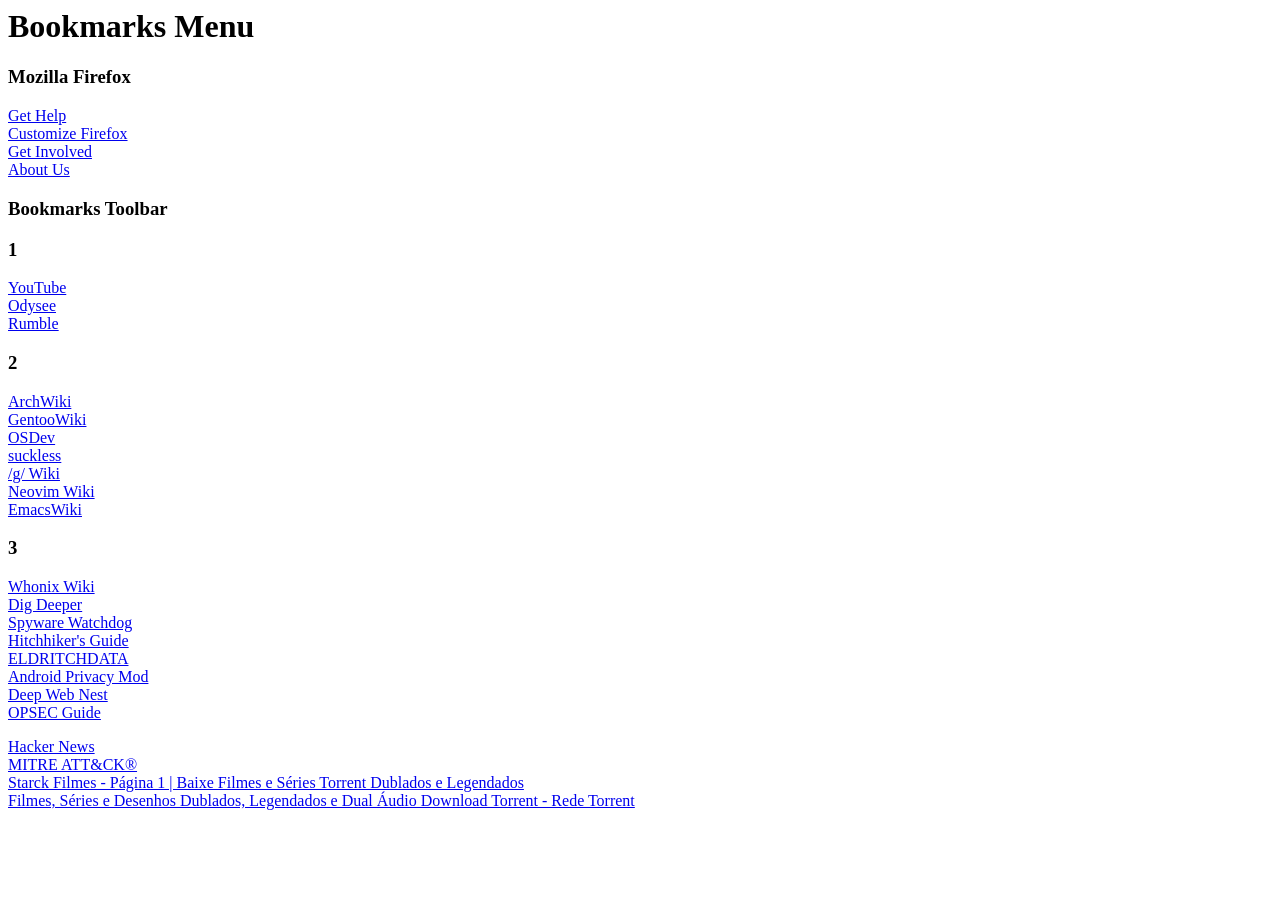
<file: .config/firefox/bookmarks.html>
<!DOCTYPE NETSCAPE-Bookmark-file-1>
<!-- This is an automatically generated file.
     It will be read and overwritten.
     DO NOT EDIT! -->
<META HTTP-EQUIV="Content-Type" CONTENT="text/html; charset=UTF-8">
<meta http-equiv="Content-Security-Policy"
      content="default-src 'self'; script-src 'none'; img-src data: *; object-src 'none'"></meta>
<TITLE>Bookmarks</TITLE>
<H1>Bookmarks Menu</H1>

<DL><p>
    <DT><H3 ADD_DATE="1758607070" LAST_MODIFIED="1758607070">Mozilla Firefox</H3>
    <DL><p>
        <DT><A HREF="https://support.mozilla.org/products/firefox" ADD_DATE="1758607070" LAST_MODIFIED="1758607070" ICON_URI="fake-favicon-uri:https://support.mozilla.org/products/firefox" ICON="[data-uri]">Get Help</A>
        <DT><A HREF="https://support.mozilla.org/kb/customize-firefox-controls-buttons-and-toolbars?utm_source=firefox-browser&utm_medium=default-bookmarks&utm_campaign=customize" ADD_DATE="1758607070" LAST_MODIFIED="1758607070" ICON_URI="fake-favicon-uri:https://support.mozilla.org/kb/customize-firefox-controls-buttons-and-toolbars?utm_source=firefox-browser&utm_medium=default-bookmarks&utm_campaign=customize" ICON="[data-uri]">Customize Firefox</A>
        <DT><A HREF="https://www.mozilla.org/contribute/" ADD_DATE="1758607070" LAST_MODIFIED="1758607070" ICON_URI="fake-favicon-uri:https://www.mozilla.org/contribute/" ICON="[data-uri]">Get Involved</A>
        <DT><A HREF="https://www.mozilla.org/about/" ADD_DATE="1758607070" LAST_MODIFIED="1758607070" ICON_URI="fake-favicon-uri:https://www.mozilla.org/about/" ICON="[data-uri]">About Us</A>
    </DL><p>
    <DT><H3 ADD_DATE="1758607070" LAST_MODIFIED="1759731902" PERSONAL_TOOLBAR_FOLDER="true">Bookmarks Toolbar</H3>
    <DL><p>
        <DT><H3 ADD_DATE="1758890587" LAST_MODIFIED="1758890649">1</H3>
        <DL><p>
            <DT><A HREF="https://www.youtube.com/" ADD_DATE="1758890572" LAST_MODIFIED="1758890602" ICON_URI="https://www.youtube.com/s/desktop/dae87be3/img/favicon.ico" ICON="[data-uri]">YouTube</A>
            <DT><A HREF="https://odysee.com/" ADD_DATE="1758890615" LAST_MODIFIED="1758890617" ICON_URI="https://odysee.com/public/favicon_128.png" ICON="[data-uri]">Odysee</A>
            <DT><A HREF="https://rumble.com/" ADD_DATE="1758890643" LAST_MODIFIED="1758890649" ICON_URI="https://rumble.com/i/favicon-v4.png" ICON="[data-uri]">Rumble</A>
        </DL><p>
        <DT><H3 ADD_DATE="1758891704" LAST_MODIFIED="1758891802">2</H3>
        <DL><p>
            <DT><A HREF="https://wiki.archlinux.org/title/Main_page" ADD_DATE="1758890804" LAST_MODIFIED="1758891711">ArchWiki</A>
            <DT><A HREF="https://wiki.gentoo.org/wiki/Main_Page" ADD_DATE="1758890822" LAST_MODIFIED="1758891714" ICON_URI="https://www.gentoo.org/favicon.ico" ICON="[data-uri]">GentooWiki</A>
            <DT><A HREF="https://wiki.osdev.org/Expanded_Main_Page" ADD_DATE="1758890844" LAST_MODIFIED="1758891717">OSDev</A>
            <DT><A HREF="https://suckless.org/" ADD_DATE="1758890880" LAST_MODIFIED="1758891723">suckless</A>
            <DT><A HREF="https://igwiki.lyci.de/wiki/Main_Page" ADD_DATE="1758890951" LAST_MODIFIED="1758891727">/g/ Wiki</A>
            <DT><A HREF="https://neovim.io/doc/user/" ADD_DATE="1758891235" LAST_MODIFIED="1758891799">Neovim Wiki</A>
            <DT><A HREF="https://www.emacswiki.org/" ADD_DATE="1758891258" LAST_MODIFIED="1758891802">EmacsWiki</A>
        </DL><p>
        <DT><H3 ADD_DATE="1758891737" LAST_MODIFIED="1758891782">3</H3>
        <DL><p>
            <DT><A HREF="https://www.whonix.org/wiki/Documentation" ADD_DATE="1758891072" LAST_MODIFIED="1758891745" ICON_URI="https://www.whonix.org/favicon.svg?hsversion-headscript-replacement-by-server=1&hsversion_from_server_replacement_unixtime=1758879026" ICON="[data-uri]">Whonix Wiki</A>
            <DT><A HREF="https://digdeeper.love/" ADD_DATE="1758891123" LAST_MODIFIED="1758891748">Dig Deeper</A>
            <DT><A HREF="https://spyware.neocities.org/" ADD_DATE="1758891173" LAST_MODIFIED="1758891753" ICON_URI="https://spyware.neocities.org/images/favicon.ico" ICON="[data-uri]">Spyware Watchdog</A>
            <DT><A HREF="https://anonymousplanet.org/guide/" ADD_DATE="1758891400" LAST_MODIFIED="1758891759" ICON_URI="https://anonymousplanet.org/media/profile.png" ICON="[data-uri]">Hitchhiker&#39;s Guide</A>
            <DT><A HREF="https://eldritchdata.neocities.org/" ADD_DATE="1758891448" LAST_MODIFIED="1758891764">ELDRITCHDATA</A>
            <DT><A HREF="https://gearjail.neocities.org/privmod_base#intro" ADD_DATE="1758891517" LAST_MODIFIED="1758891770">Android Privacy Mod</A>
            <DT><A HREF="https://deepwebnest.com/" ADD_DATE="1758891537" LAST_MODIFIED="1758891778" ICON_URI="https://deepwebnest.com/images/favicon-16x16.png" ICON="[data-uri]">Deep Web Nest</A>
            <DT><A HREF="https://whos-zycher.github.io/opsec-guide/" ADD_DATE="1758891592" LAST_MODIFIED="1758891782">OPSEC Guide</A>
        </DL><p>
        <DT><A HREF="https://news.ycombinator.com/" ADD_DATE="1758891294" LAST_MODIFIED="1758891294" ICON_URI="https://news.ycombinator.com/y18.svg" ICON="[data-uri]">Hacker News</A>
        <DT><A HREF="https://attack.mitre.org/" ADD_DATE="1758891492" LAST_MODIFIED="1758891492" ICON_URI="https://attack.mitre.org/theme/favicon.ico" ICON="[data-uri]">MITRE ATT&amp;CK®</A>
        <DT><A HREF="https://www.starckfilmes.fans/" ADD_DATE="1759731765" LAST_MODIFIED="1759731765" ICON_URI="https://www.starckfilmes.fans/adjust-icon-32x32.png" ICON="[data-uri]">Starck Filmes - Página 1 | Baixe Filmes e Séries Torrent Dublados e Legendados</A>
        <DT><A HREF="https://redetorrent.com/" ADD_DATE="1759731902" LAST_MODIFIED="1759731902" ICON_URI="https://redetorrent.com/icone_site.png" ICON="[data-uri]">Filmes, Séries e Desenhos Dublados, Legendados e Dual Áudio Download Torrent - Rede Torrent</A>
    </DL><p>
</DL>
</file>
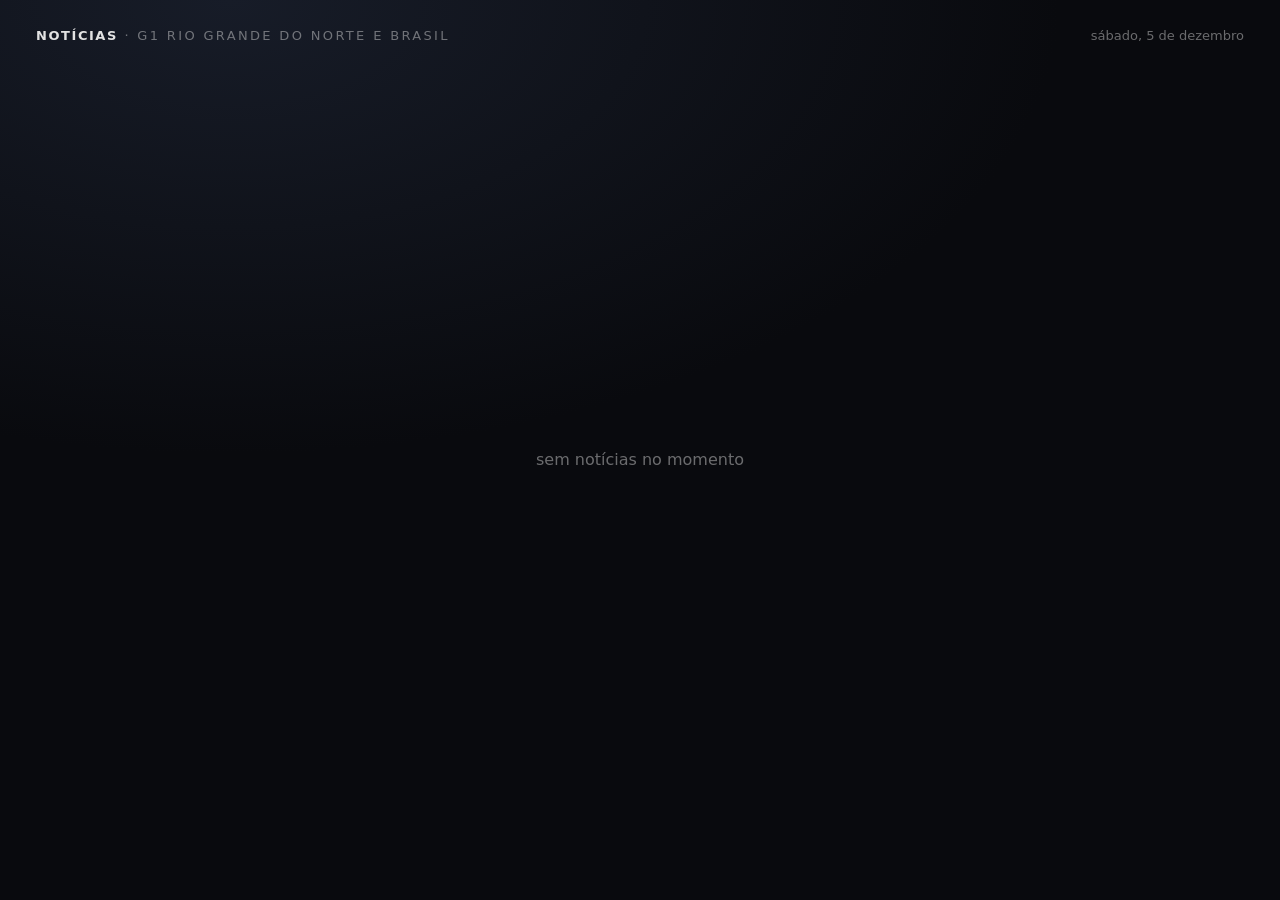
<file: .config/trava/info.html>
<!doctype html>
<html lang="pt-BR">
<head>
<meta charset="utf-8">
<title>Notícias</title>
<!-- Tela lateral do bloqueio (notebook, 1366x768): só notícias (o tempo está todo na tela da tela 3, radar.html).
     Dados: ~/.cache/trava-noticias.js (o bloqueio atualiza a cada 10 min; a página relê sozinha).
     Nada anima continuamente: troca curta de opacidade a cada 12 s. Parada, não gasta CPU. -->
<link rel="stylesheet" href="file:///home/arthos/.cache/wal/colors.css">
<style>
  :root { --fg: var(--foreground, #e2e2e2); --suave: color-mix(in srgb, var(--fg) 74%, transparent); --fraco: color-mix(in srgb, var(--fg) 45%, transparent);
    --linha: color-mix(in srgb, var(--fg) 12%, transparent); --vidro: color-mix(in srgb, var(--fg) 5%, transparent);
    --rn: #ffcf7a; --br: #8fc8ff; }
  * { margin: 0; box-sizing: border-box; }
  html, body { height: 100%; overflow: hidden; cursor: none; color: var(--fg);
    background: radial-gradient(ellipse 90% 70% at 18% 0%, #171c28, #090a0e 72%);
    font-family: "Adwaita Sans", system-ui, sans-serif; -webkit-font-smoothing: antialiased; }
  main { height: 100%; display: grid; grid-template-rows: auto minmax(0, 1fr) auto; gap: 18px; padding: 28px 36px 24px; }
  .topo { display: flex; align-items: baseline; justify-content: space-between; }
  .topo h1 { font-size: 13px; font-weight: 500; letter-spacing: .18em; text-transform: uppercase; color: var(--fraco); }
  .topo h1 b { color: var(--fg); font-weight: 600; letter-spacing: .12em; }
  .topo .quando { font-size: 13px; color: var(--fraco); font-variant-numeric: tabular-nums; }
  .palco { display: grid; grid-template-columns: minmax(0, 1.55fr) minmax(0, 1fr); gap: 18px; min-height: 0; transition: opacity .32s ease; }
  .palco.troca { opacity: 0; }
  .manchete { position: relative; min-height: 0; border-radius: 22px; overflow: hidden; background: #14161c; border: 1px solid var(--linha); }
  .manchete img { position: absolute; inset: 0; width: 100%; height: 100%; object-fit: cover; }
  .manchete::after { content: ""; position: absolute; inset: 0; background: linear-gradient(to top, rgb(6 7 10 / .97) 6%, rgb(6 7 10 / .7) 40%, rgb(6 7 10 / .05) 78%); }
  .manchete .txt { position: absolute; left: 26px; right: 26px; bottom: 22px; z-index: 1; }
  .manchete .tt { font-size: 29px; font-weight: 500; line-height: 1.2; letter-spacing: -.015em; display: -webkit-box; -webkit-line-clamp: 4; -webkit-box-orient: vertical; overflow: hidden; text-shadow: 0 1px 10px rgb(0 0 0 / .6); }
  .selo { display: inline-flex; align-items: center; gap: 7px; font-size: 11px; font-weight: 600; letter-spacing: .1em; text-transform: uppercase; margin-bottom: 10px; }
  .selo i { width: 7px; height: 7px; border-radius: 50%; background: currentColor; }
  .selo.rn { color: var(--rn); } .selo.br { color: var(--br); }
  .selo span { color: var(--suave); font-weight: 400; letter-spacing: .03em; text-transform: none; }
  .lista { display: grid; grid-auto-rows: minmax(0, 1fr); gap: 12px; min-height: 0; }
  .item { display: grid; grid-template-columns: 118px minmax(0, 1fr); gap: 14px; align-items: center; min-height: 0; padding: 10px; border-radius: 18px;
    background: var(--vidro); border: 1px solid var(--linha); }
  .item img { width: 118px; height: 100%; max-height: 92px; object-fit: cover; border-radius: 12px; background: var(--linha); }
  .item .tt { font-size: 15px; line-height: 1.3; display: -webkit-box; -webkit-line-clamp: 3; -webkit-box-orient: vertical; overflow: hidden; }
  .item .selo { margin: 0 0 5px; font-size: 10px; }
  .base { display: flex; align-items: center; justify-content: space-between; color: var(--fraco); font-size: 12px; }
  .pontos { display: flex; gap: 5px; align-items: center; }
  .pontos i { width: 6px; height: 6px; border-radius: 50%; background: var(--linha); }
  .pontos i.ativo { width: 20px; border-radius: 6px; background: var(--fg); }
  .vazio { color: var(--fraco); font-size: 16px; align-self: center; justify-self: center; grid-column: 1 / -1; }
</style>
</head>
<body>
<main>
  <div class="topo"><h1><b>Notícias</b> · g1 Rio Grande do Norte e Brasil</h1><span class="quando" id="quando"></span></div>
  <div class="palco" id="palco"></div>
  <div class="base"><span id="contagem"></span><span class="pontos" id="pontos"></span></div>
</main>
<script src="file:///home/arthos/.cache/trava-noticias.js"></script>
<script>
  const $ = id => document.getElementById(id);
  const seguro = t => String(t).replace(/&/g, '&amp;').replace(/</g, '&lt;');
  let N = window.NOTICIAS || [], vez = 0, relogio = 0, pausado = false;
  const desde = t => { const m = Math.max(0, Math.round((Date.now() - new Date(t)) / 60000)); return m < 60 ? `há ${m} min` : m < 1440 ? `há ${Math.round(m / 60)} h` : `há ${Math.round(m / 1440)} d`; };
  const selo = n => `<div class="selo ${n.origem === 'RN' ? 'rn' : 'br'}"><i></i>${n.origem === 'RN' ? 'Rio Grande do Norte' : 'Brasil'} <span>· ${desde(n.quando)}</span></div>`;
  function pintar() {
    const m = N[vez % N.length], resto = [1, 2, 3, 4].map(i => N[(vez + i) % N.length]).filter((x, i, a) => x && x !== m && a.indexOf(x) === i);
    $('palco').innerHTML = `<div class="manchete">${m.img ? `<img src="${m.img}" alt="" onerror="this.remove()">` : ''}<div class="txt">${selo(m)}<div class="tt">${seguro(m.titulo)}</div></div></div>
      <div class="lista">${resto.map(n => `<div class="item">${n.img ? `<img src="${n.img}" alt="" onerror="this.style.visibility='hidden'">` : '<img alt="">'}<div>${selo(n)}<div class="tt">${seguro(n.titulo)}</div></div></div>`).join('')}</div>`;
    $('pontos').innerHTML = N.map((_, i) => `<i class="${i === vez % N.length ? 'ativo' : ''}"></i>`).join('');
    $('contagem').textContent = `${vez % N.length + 1} de ${N.length} · troca a cada 12 s`;
    const prox = N[(vez + 5) % N.length]; if (prox?.img) new Image().src = prox.img;
  }
  function girar() {
    clearTimeout(relogio); relogio = setTimeout(girar, 12000);
    if (pausado || N.length < 2) return;
    vez = (vez + 1) % N.length; $('palco').classList.add('troca');
    setTimeout(() => { pintar(); $('palco').classList.remove('troca'); }, 340);
  }
  function noticias() {
    if (!N.length) { $('palco').innerHTML = '<p class="vazio">sem notícias no momento</p>'; $('pontos').innerHTML = ''; $('contagem').textContent = ''; return; }
    vez %= N.length; pintar(); clearTimeout(relogio); relogio = setTimeout(girar, 12000);
  }
  const hora = () => { $('quando').textContent = new Date().toLocaleDateString('pt-BR', { weekday: 'long', day: 'numeric', month: 'long' }); };
  hora(); setInterval(hora, 60000);
  noticias();

  // ── Campo de senha aberto na tela principal: congela aqui.
  window.senha = e => { pausado = e.fase === 'digitando' || e.fase === 'verificando'; };

  // ── Notícias novas: relê o arquivo sem recarregar a página.
  const cara = () => (window.NOTICIAS || []).map(n => n.titulo).join('|');
  let lidas = cara();
  setInterval(() => {
    if (pausado) return;
    const s = document.createElement('script'); s.src = `file:///home/arthos/.cache/trava-noticias.js?${Date.now()}`;
    s.onload = s.onerror = () => { s.remove(); if (cara() !== lidas) { lidas = cara(); N = window.NOTICIAS || []; vez = 0; noticias(); } };
    document.head.append(s);
  }, 30000);
</script>
</body>
</html>
</file>
